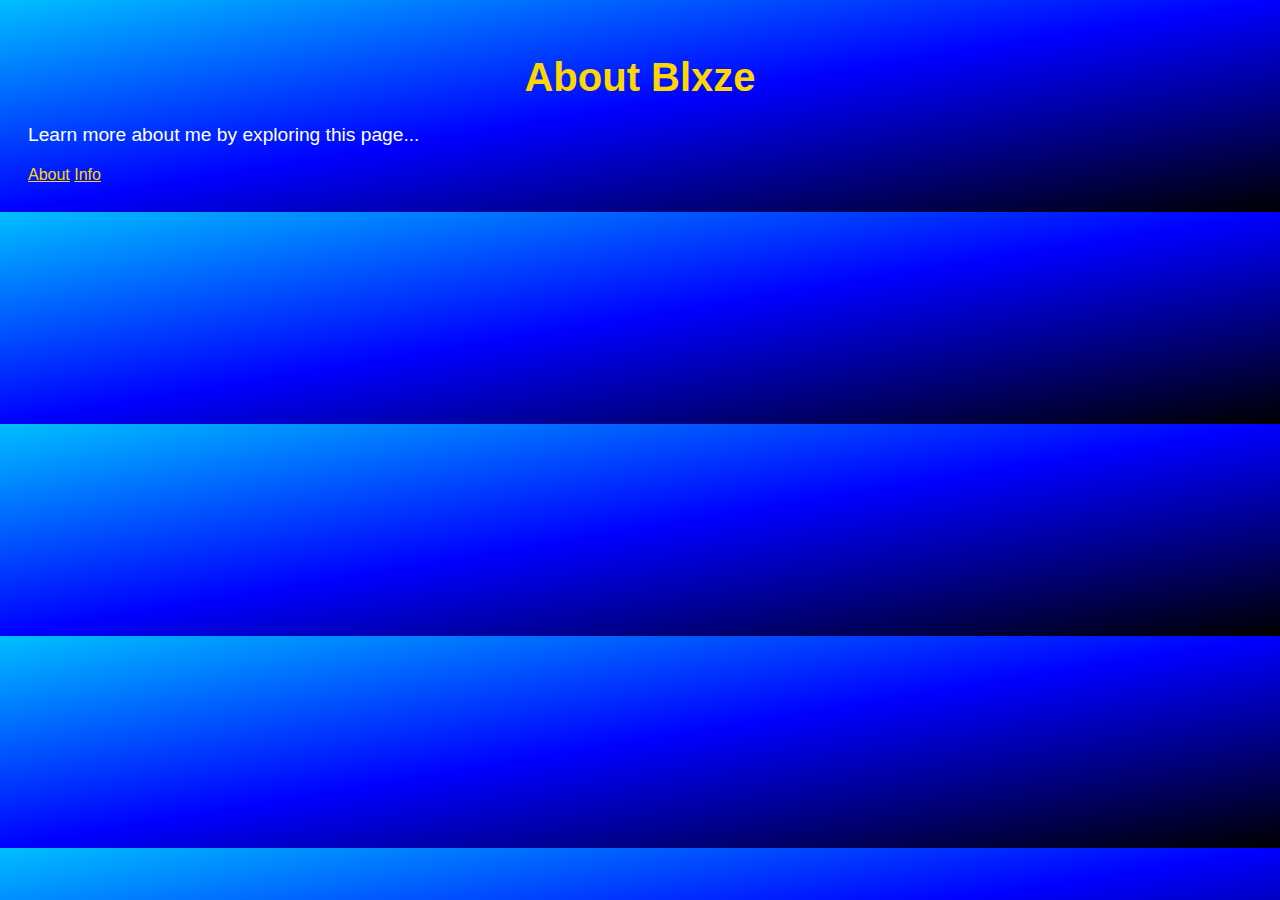
<file: index.html>
<!DOCTYPE html>
<html lang="en">
<head>
    <meta charset="UTF-8">
    <meta name="viewport" content="width=device-width, initial-scale=1.0">
    <title>Blxze</title>
    <link rel="stylesheet" href="styles.css">
</head>
<body>
    <h1>About Blxze</h1>
    <p>Learn more about me by exploring this page...</p>
    <div class="buttons">
        <a href="about.html">About</a>
        <a href="info.html">Info</a>
    </div>
</body>
</html>
</file>
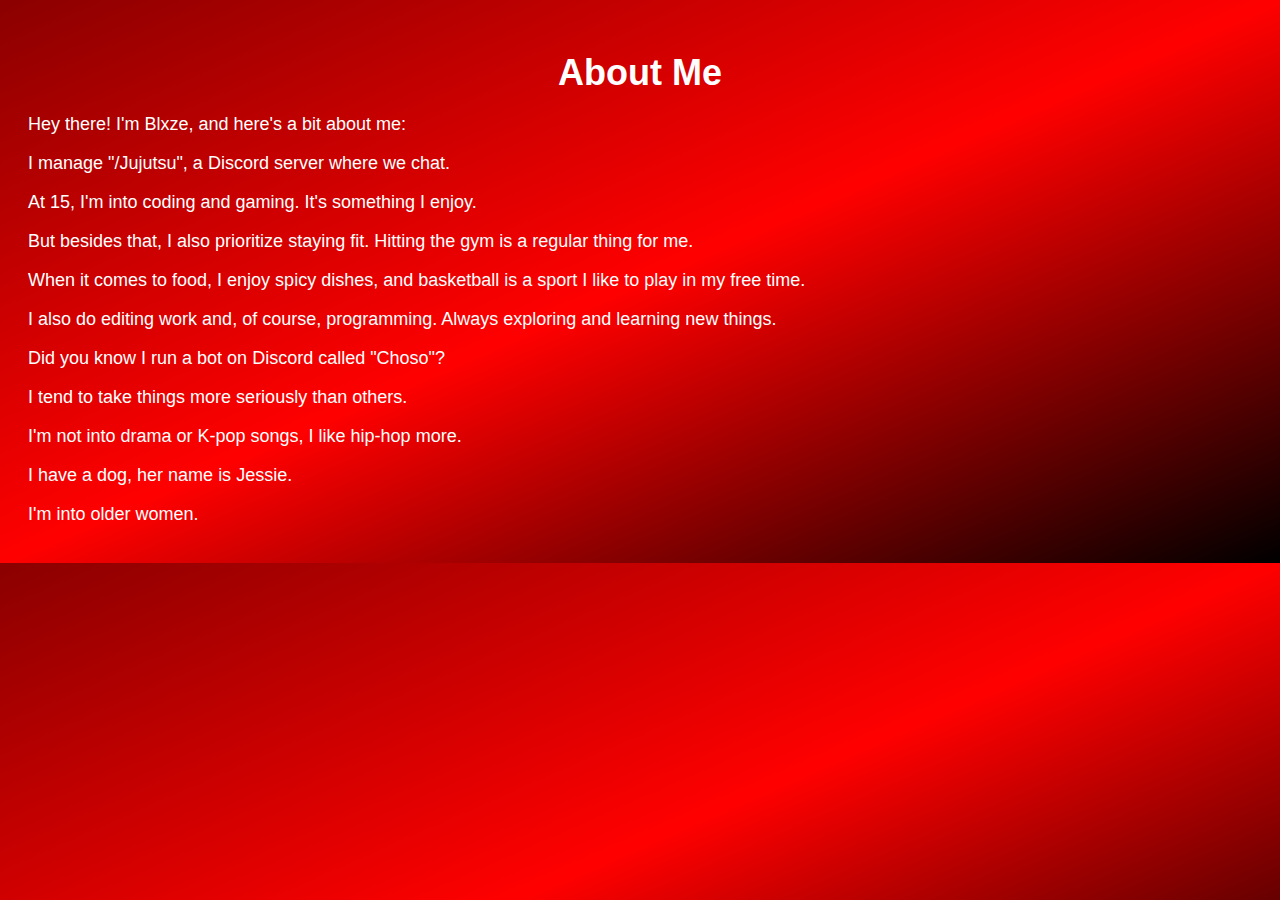
<file: about.html>
<!DOCTYPE html>
<html lang="en">
<head>
    <meta charset="UTF-8">
    <meta name="viewport" content="width=device-width, initial-scale=1.0">
    <title>About Me</title>
    <style>
        body {
            background: linear-gradient(to bottom right, #8B0000, #FF0000, #000000);
            color: #FFFFFF;
            font-family: Arial, sans-serif;
            padding: 20px;
        }

        h1 {
            font-size: 36px;
            text-align: center;
            margin-bottom: 20px;
        }

        p {
            font-size: 18px;
            margin-bottom: 10px;
        }
    </style>
</head>
<body>
    <h1>About Me</h1>
    <p>Hey there! I'm Blxze, and here's a bit about me:</p>
    <p>I manage "/Jujutsu", a Discord server where we chat.</p>
    <p>At 15, I'm into coding and gaming. It's something I enjoy.</p>
    <p>But besides that, I also prioritize staying fit. Hitting the gym is a regular thing for me.</p>
    <p>When it comes to food, I enjoy spicy dishes, and basketball is a sport I like to play in my free time.</p>
    <p>I also do editing work and, of course, programming. Always exploring and learning new things.</p>
    <p>Did you know I run a bot on Discord called "Choso"?</p>
    <p>I tend to take things more seriously than others.</p>
    <p>I'm not into drama or K-pop songs, I like hip-hop more.</p>
    <p>I have a dog, her name is Jessie.</p>
    <p>I'm into older women.</p>
</body>
</html>
</file>
<file: styles.css>
body {
    background: linear-gradient(to bottom right, #00BFFF, #0000FF, #000000);
    color: #FFFFFF;
    font-family: Arial, sans-serif;
    padding: 20px;
}

.container {
    max-width: 800px;
    margin: 0 auto;
}

h1 {
    font-size: 2.5em;
    text-align: center;
    margin-bottom: 20px;
}

p {
    font-size: 1.2em;
    margin-bottom: 15px;
    line-height: 1.6;
}

.highlight {
    font-weight: bold;
    color: #FFD700; /* Gold color for emphasis */
}

.footer {
    text-align: center;
    margin-top: 50px;
}

.footer p {
    font-size: 0.9em;
    color: #CCCCCC;
}

/* Adjustments for readability */
h1 {
    color: #FFD700; /* Gold color for header */
}

a {
    color: #FFD700; /* Gold color for links */
}

a:hover {
    color: #FFFF00; /* Brighter gold color on hover for links */
    text-decoration: underline; /* Underline effect on hover */
}
</file>
